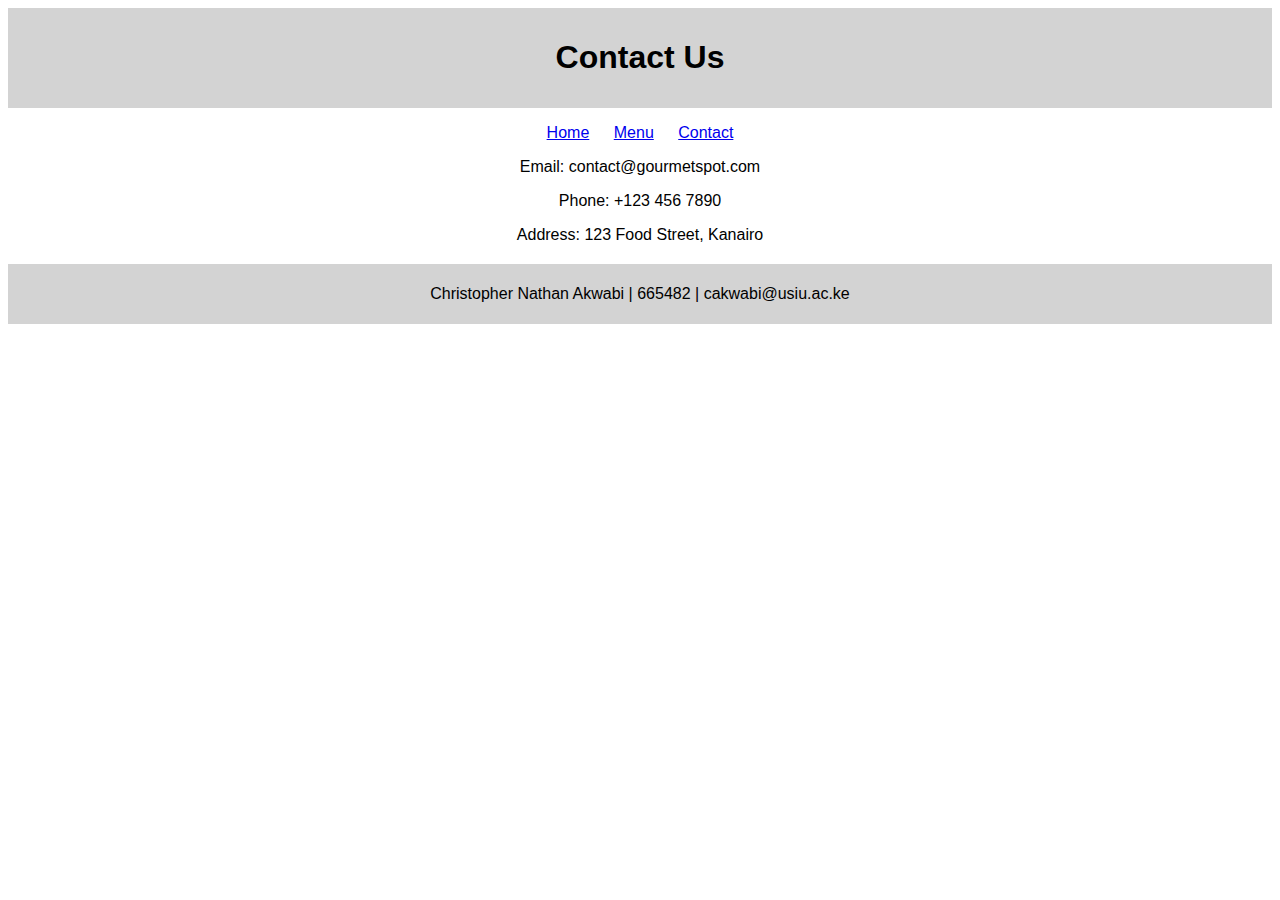
<file: contact.html>
<html>
<head>
<title>Contact - The Gourmet Spot</title>
<link rel="stylesheet" href="style.css">
</head>
<body>
    <header>
        <h1>Contact Us</h1>
    </header>

    <!-- Navigation Menu -->
    <nav>
        <ul>
            <li><a href="home2.html">Home</a></li>
            <li><a href="menu.html">Menu</a></li>
            <li><a href="contact.html">Contact</a></li>
        </ul>
    </nav>

    <!-- Main Content -->
    <main>
        <p>Email: contact@gourmetspot.com</p>
        <p>Phone: +123 456 7890</p>
        <p>Address: 123 Food Street, Kanairo </p>
    </main>

    <!-- Footer -->
    <footer>
        <p>Christopher Nathan Akwabi | 665482 | cakwabi@usiu.ac.ke</p>
    </footer>
</body>
</html>
</file>
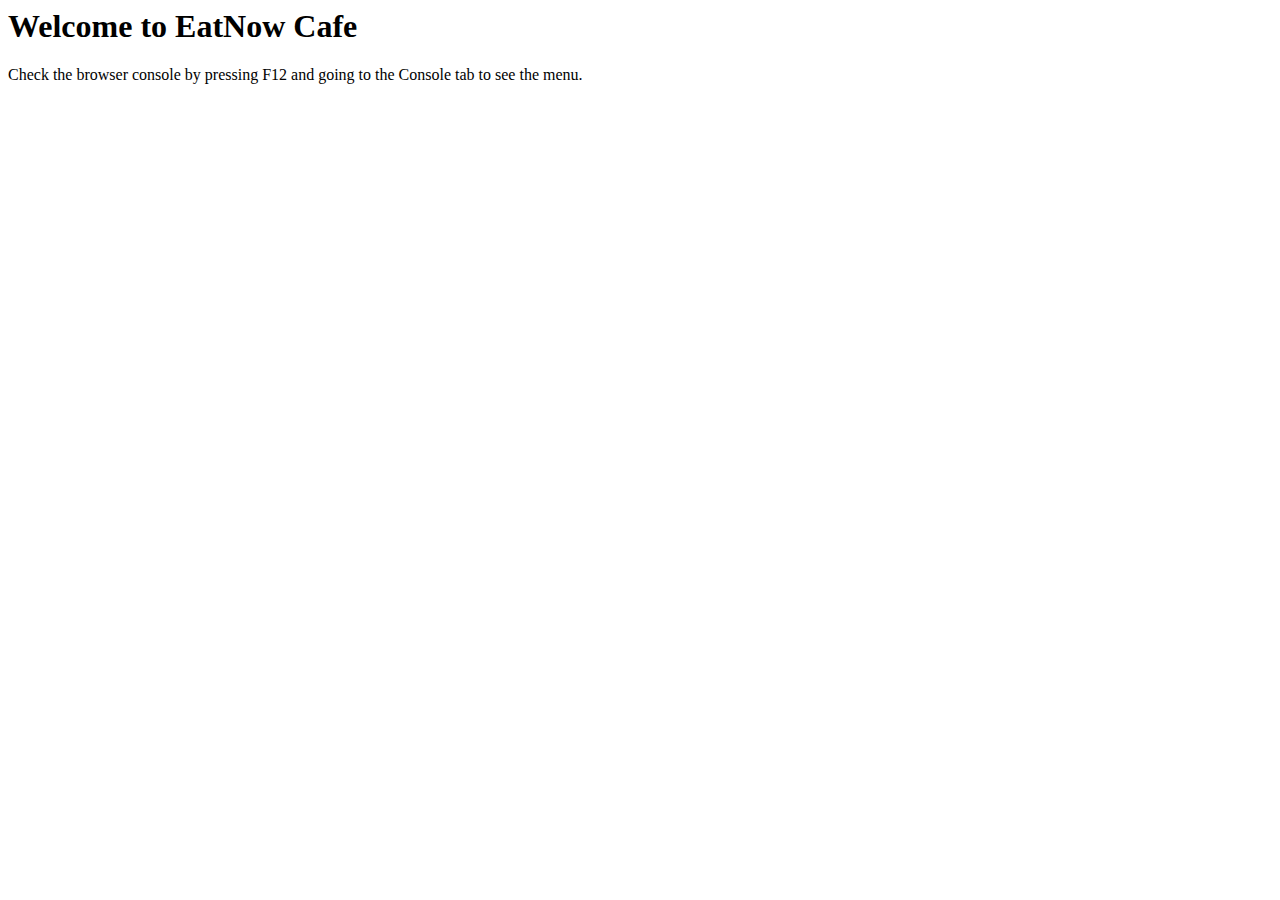
<file: home.html>
<head>
    <title>EatNow Cafe Menu</title>
</head>
<body>
    <h1>Welcome to EatNow Cafe</h1>
    <p>Check the browser console by pressing F12 and going to the Console tab to see the menu.</p>
    <script src="script.js"></script>
</body>
</html>
</file>
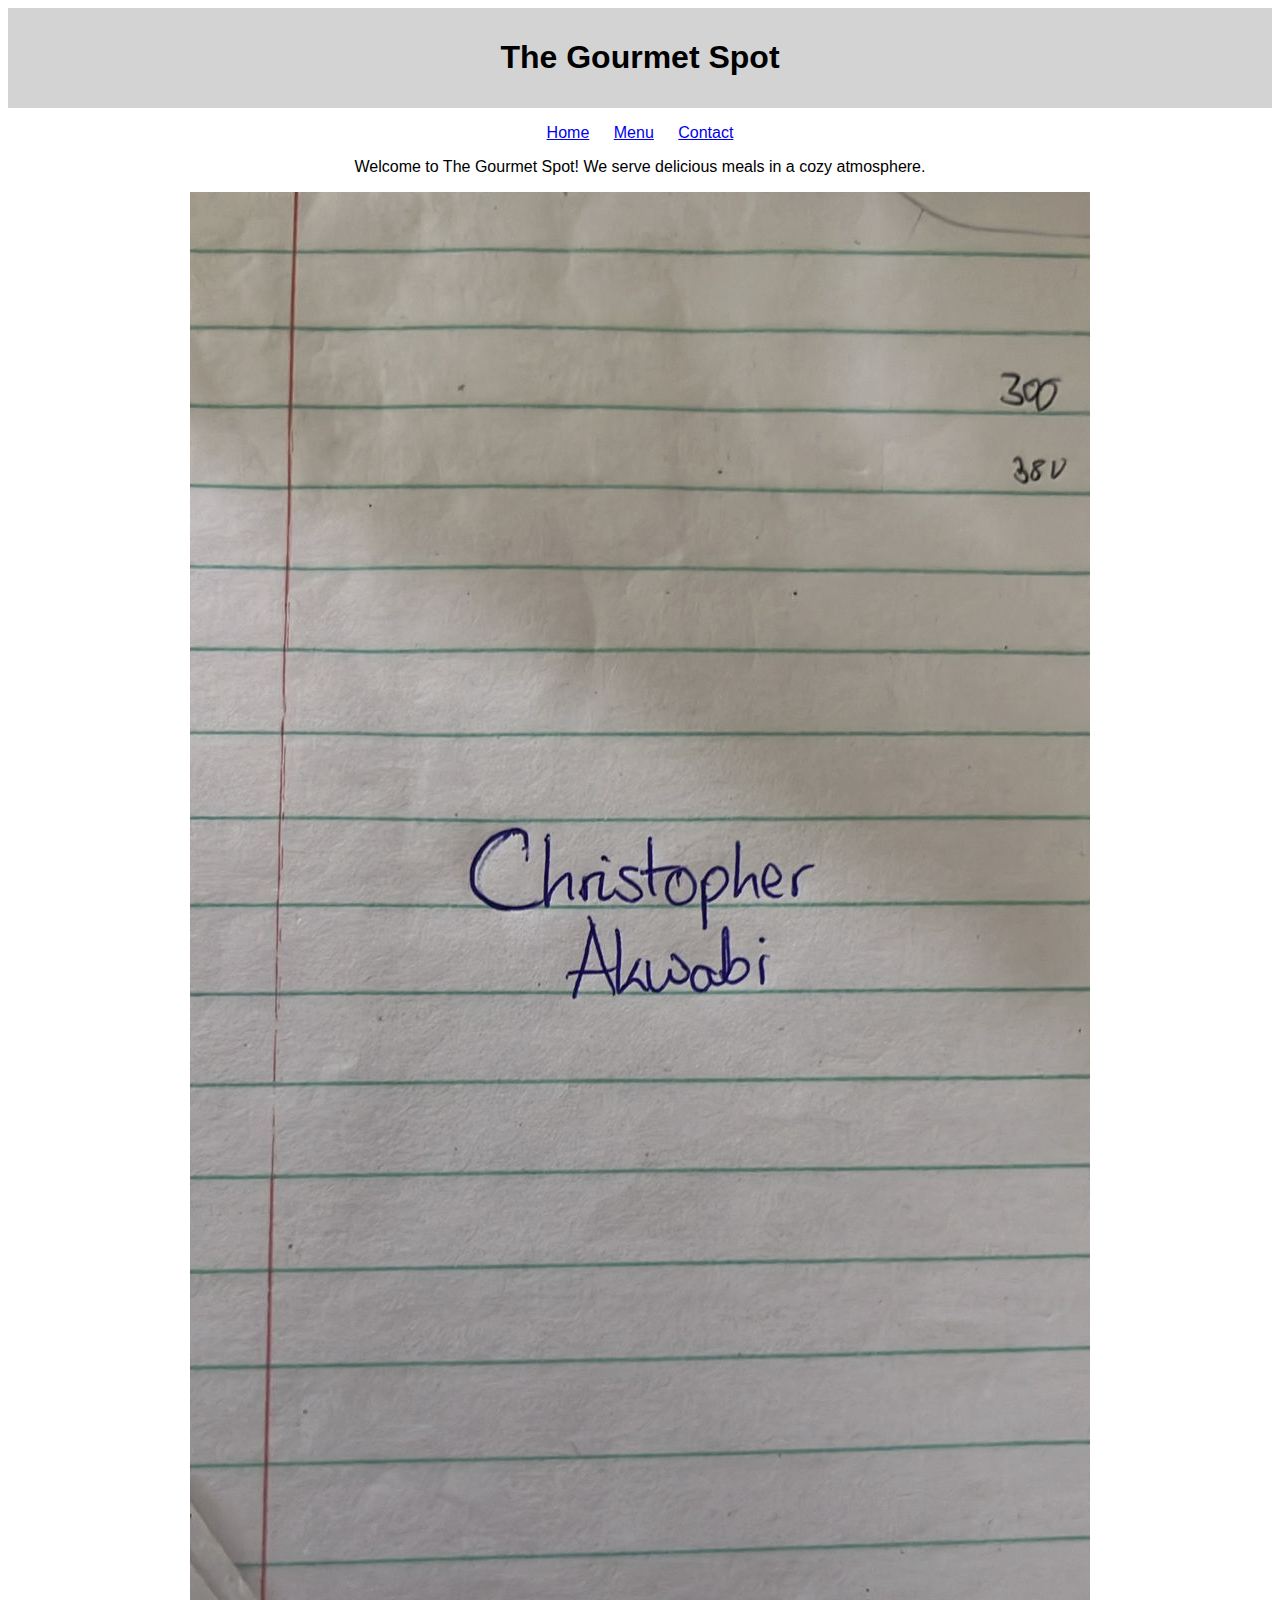
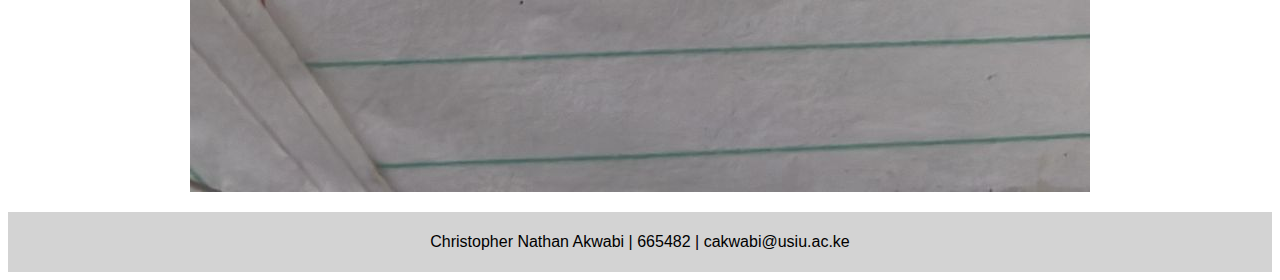
<file: home2.html>
<html>

<head>
    <title>The Gourmet Spot</title>
    <link rel="stylesheet" href="style.css"> 
</head>
<body>
    <header>
        <h1>The Gourmet Spot</h1>
    </header>

    <!-- Navigation Menu -->
    <nav>
        <ul>
            <li><a href="home2.html">Home</a></li>
            <li><a href="menu.htm">Menu</a></li>
            <li><a href="contact.html">Contact</a></li>
        </ul>
    </nav>

    <!-- Main Content -->
    <main>
        <p>Welcome to The Gourmet Spot! We serve delicious meals in a cozy atmosphere.</p>
        <img src="name.jpg" alt="Christopher Akwabi should be displayed here">
    </main>

    <!-- Footer -->
    <footer>
        <p>Christopher Nathan Akwabi | 665482 | cakwabi@usiu.ac.ke</p>
    </footer>
</body>
</html>
</file>
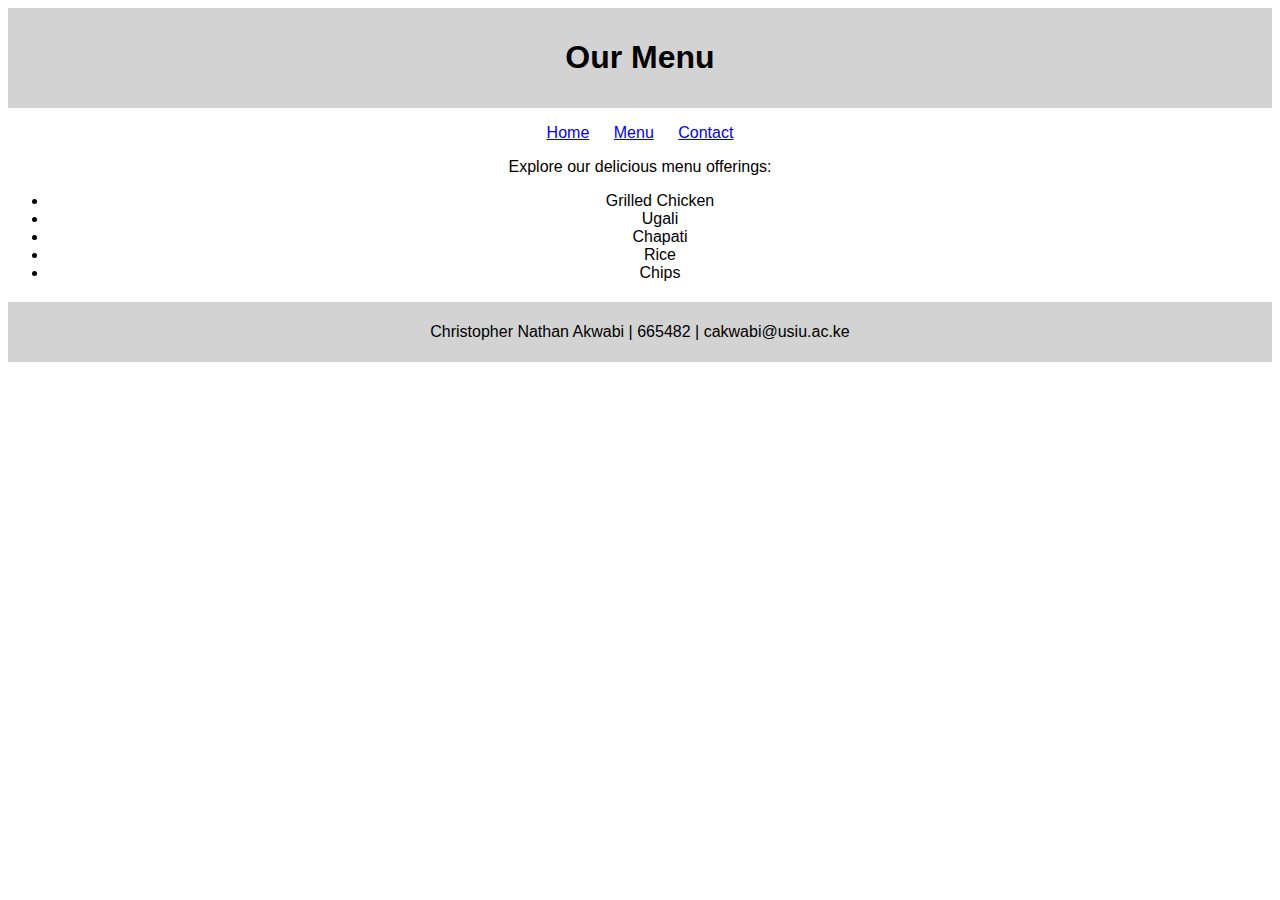
<file: menu.html>
<html>
<head>
    <title>Menu - The Gourmet Spot</title>
    <link rel="stylesheet" href="style.css">
</head>
<body>
    <header>
        <h1>Our Menu</h1>
    </header>

    <!-- Navigation Menu -->
    <nav>
        <ul>
            <li><a href="home2.html">Home</a></li>
            <li><a href="menu.html">Menu</a></li>
            <li><a href="contact.html">Contact</a></li>
        </ul>
    </nav>

    <!-- Main Content -->
    <main>
        <p>Explore our delicious menu offerings:</p>
        <ul>
            <li>Grilled Chicken</li>
            <li>Ugali</li>
            <li>Chapati</li>
            <li>Rice</li>
            <li>Chips</li>
        </ul>
    </main>

    <!-- Footer -->
    <footer>
        <p>Christopher Nathan Akwabi | 665482 | cakwabi@usiu.ac.ke</p>
    </footer>
</body>
</html>
</file>
<file: style.css>
body {
    font-family: Arial, sans-serif;
    text-align: center;
}

/* Style header */
header {
    background-color: lightgray;
    padding: 10px;
}

/* Remove bullet points from menu */
nav ul {
    list-style: none;
    padding: 0;
}

/* Space out menu links */
nav li {
    display: inline;
    margin: 10px;
}

/* Style footer */
footer {
    background-color: lightgray;
    padding: 5px;
    margin-top: 20px;
}
</file>
